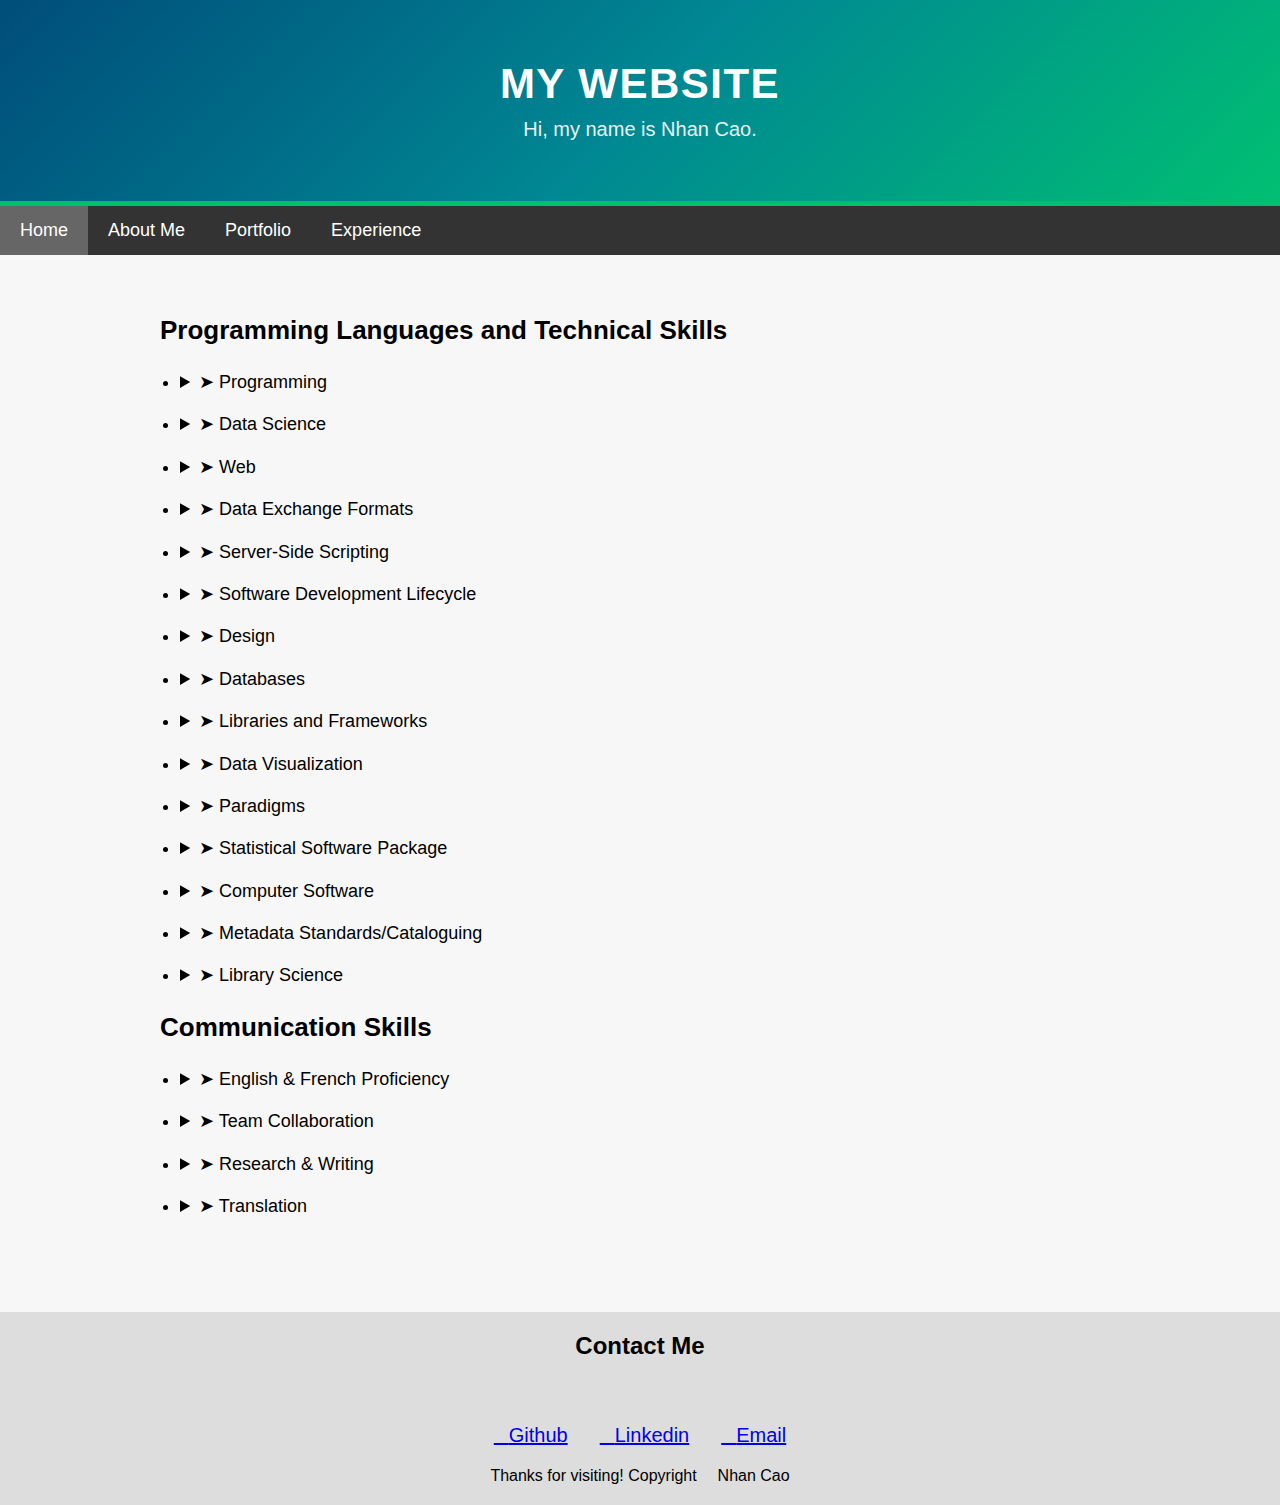
<file: index.html>
<!DOCTYPE html>
<html lang="en">
<head>
    <meta charset="UTF-8">
    <meta name="viewport" content="width=device-width, initial-scale=1">
    <title>Home | Nhan Cao</title>

    <!-- Stylesheets -->
    <link rel="stylesheet" href="index.css">
    <link rel="shortcut icon" type="image/x-icon" href="favicon.ico">
    <link rel="stylesheet" href="https://cdnjs.cloudflare.com/ajax/libs/font-awesome/4.7.0/css/font-awesome.min.css">

    <!-- JavaScript -->
    <script src="https://ajax.googleapis.com/ajax/libs/jquery/3.5.1/jquery.min.js" defer></script>
    <script src="navbar.js" defer></script>
</head>
<body>

    <!-- Header Section -->
    <header class="header">
        <h1>My Website</h1>
        <p>Hi, my name is Nhan Cao.</p>
    </header>

    <!-- Navigation Menu -->
    <nav class="navbar">
        <a href="index.html" class="active">Home</a>
        <a href="about.html">About Me</a>
        <a href="portfolio.html">Portfolio</a>
        <a href="experience.html">Experience</a>
    </nav>

    <!-- Main Content Section -->
    <main class="content">
        
        <!-- Skills & Expertise Section -->
        <section class="skills-expertise-section">
            <div class="technical">
                <h3>Programming Languages and Technical Skills</h3>
                <ul class="skills">
                    <li><details><summary>&#10148; Programming</summary>C/C++, Python, Arduino, Data Visualization, Visual Basic 6</details></li>
                    <li><details><summary>&#10148; Data Science</summary>Artificial Intelligence, Machine Learning</details></li>
                    <li><details><summary>&#10148; Web</summary>HTML5, CSS3, JavaScript</details></li>
                    <li><details><summary>&#10148; Data Exchange Formats</summary>XML, JSON</details></li>
                    <li><details><summary>&#10148; Server-Side Scripting</summary>PHP7</details></li>
                    <li><details><summary>&#10148; Software Development Lifecycle</summary>Mantis Bug Tracker, Gantt Chart, Project Management</details></li>
                    <li><details><summary>&#10148; Design</summary>Research Methodology, User-Centered Design, Human-Computer Interaction</details></li>
                    <li><details><summary>&#10148; Databases</summary>MySQL, phpMyAdmin</details></li>
                    <li><details><summary>&#10148; Libraries and Frameworks</summary>jQuery, Bootstrap, TensorFlow, Beautiful Soup, Pandas, Numpy, Matplotlib, Seaborn, Keras, PyTorch, Openpyxl</details></li>
                    <li><details><summary>&#10148; Data Visualization</summary>PowerBI, D3.js, Vega-Lite, Tableau</details></li>
                    <li><details><summary>&#10148; Paradigms</summary>Procedural, Object-Oriented Design</details></li>
                    <li><details><summary>&#10148; Statistical Software Package</summary>SPSS</details></li>
                    <li><details><summary>&#10148; Computer Software</summary>AutoCAD, ArcGIS, SketchUp, Adobe Creative Cloud, MS Office Suite</details></li>
                    <li><details><summary>&#10148; Metadata Standards/Cataloguing</summary>Dublin Core, MODS, MARC21, Mesh, Fast, DDC, LCC, Sears, LCSH</details></li>
                    <li><details><summary>&#10148; Library Science</summary>Information Management, Cataloguing, Reference Services, Classification</details></li>
                </ul>
            </div>

            <div class="communication">
                <h3>Communication Skills</h3>
                <ul class="skills">
                    <li><details><summary>&#10148; English & French Proficiency</summary>Presented in French on a UN Nobel Prize winner</details></li>
                    <li><details><summary>&#10148; Team Collaboration</summary>Collaborated on a web development project via meetings and email</details></li>
                    <li><details><summary>&#10148; Research & Writing</summary>Researched and summarized findings for a group conference poster</details></li>
                    <li><details><summary>&#10148; Translation</summary>Translated academic documents from French to English and vice versa</details></li>
                </ul>
            </div>
        </section>
        
    </main>

 <!-- Footer Section -->
    <footer class="footer">
      <section id="contact" class="contact-section">
        <h2>Contact Me</h2>
        <div class="contact-links">
          <a href="https://github.com/nhancao1/" target="_blank" class="btn contact-details"><i class="fab fa-github"></i>Github</a>
          <a href="https://www.linkedin.com/in/nhan-c-8b6b08192/" target="_blank" class="btn contact-details"><i class="fab fa-linkedin"></i>Linkedin</a>
          <a href="mailto:nhanc1523@gmail.com" class="btn contact-details"><i class="fas fa-at"></i>Email</a>
        </div>
      </section>
      <p>Thanks for visiting! Copyright <i class="far fa-copyright"></i> Nhan Cao</p>
    </footer>

</body>
</html>
</file>
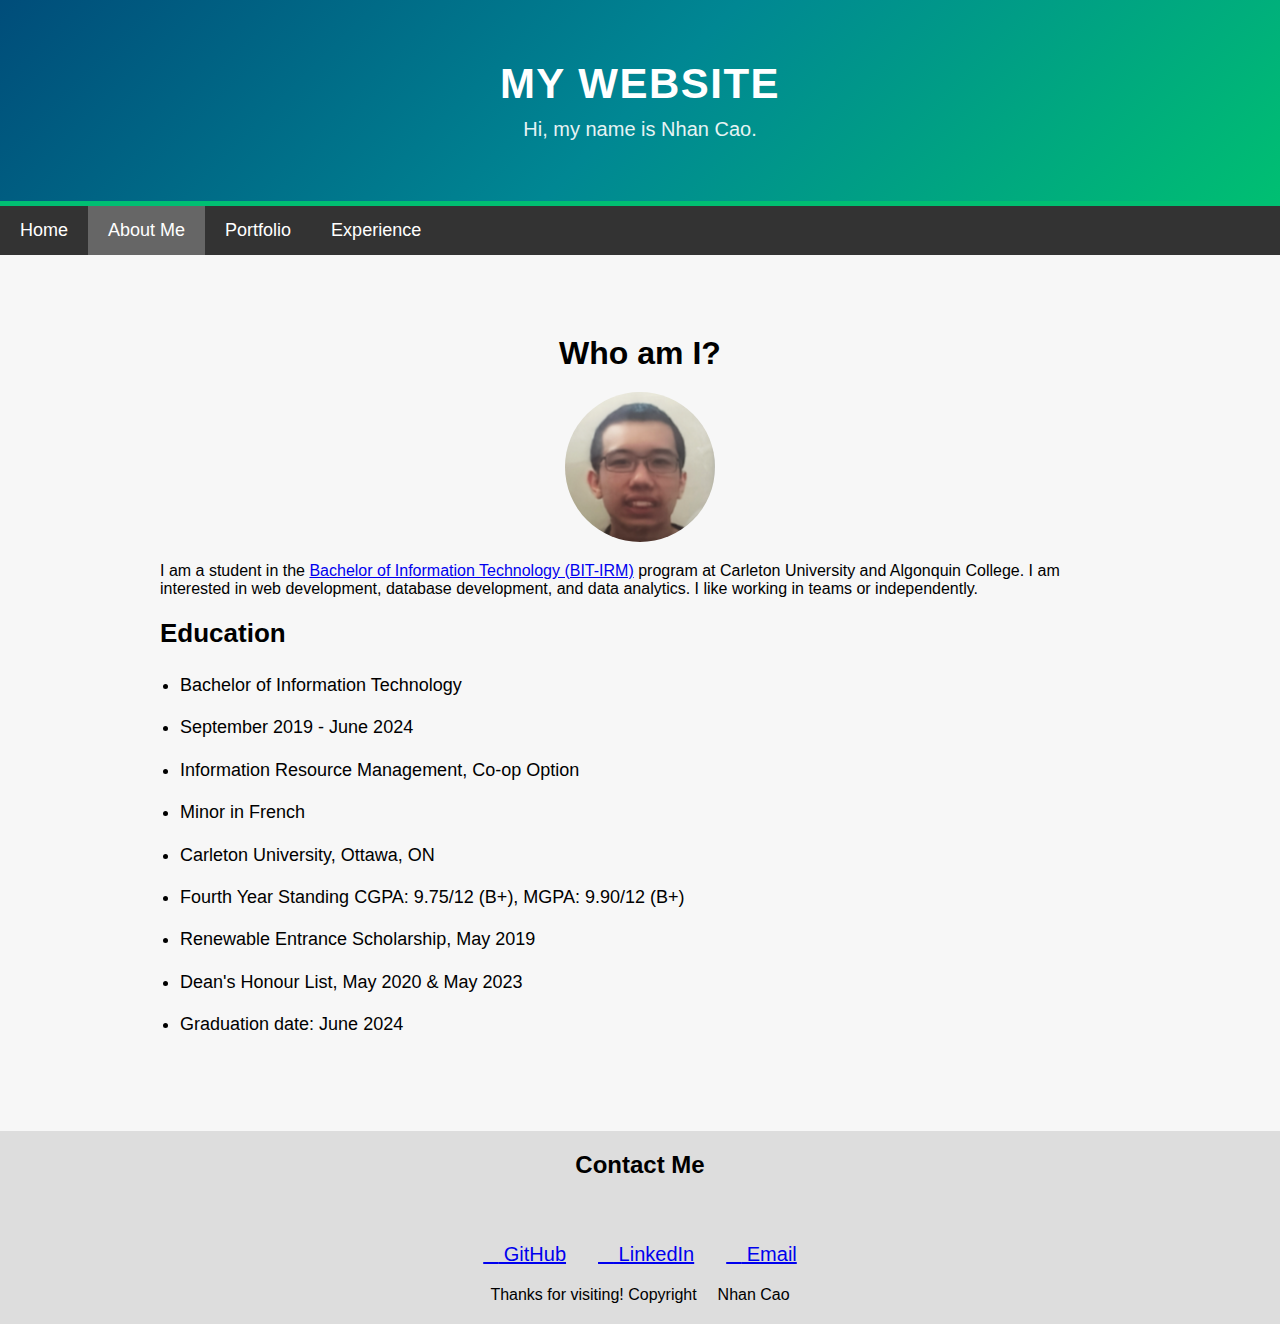
<file: about.html>
<!DOCTYPE html>
<html lang="en">
<head>
    <meta charset="UTF-8">
    <meta name="viewport" content="width=device-width, initial-scale=1">
    <title>About | Nhan Cao's Portfolio</title>

    <!-- Stylesheets -->
    <link rel="stylesheet" href="about.css">
    <link rel="shortcut icon" type="image/x-icon" href="favicon.ico">
    <link rel="stylesheet" href="https://cdnjs.cloudflare.com/ajax/libs/font-awesome/4.7.0/css/font-awesome.min.css">
    <link rel="stylesheet" href="https://use.fontawesome.com/releases/v5.8.2/css/all.css" integrity="sha384-oS3vJWv+0UjzBfQzYUhtDYW+Pj2yciDJxpsK1OYPAYjqT085Qq/1cq5FLXAZQ7Ay" crossorigin="anonymous">

    <!-- JavaScript -->
    <script src="https://ajax.googleapis.com/ajax/libs/jquery/3.5.1/jquery.min.js" defer></script>
    <script src="navbar.js" defer></script>
</head>
<body>

    <!-- Header Section -->
    <div class="header">
        <h1>My Website<br></h1>
        <p>Hi, my name is Nhan Cao.</p>
    </div>

    <!-- Navigation Menu -->
    <div class="navbar">
        <a href="index.html">Home</a>
        <a class="active" href="about.html">About Me</a>
        <a href="portfolio.html">Portfolio</a>
        <a href="experience.html">Experience</a>
    </div>

    <!-- About Me Section -->
    <div class="content">
        <h2>Who am I?</h2>
        <img src="profile.png" alt="Profile picture of Nhan Cao" width="150" height="150">
        <p>I am a student in the <a href="https://bitdegree.ca/index.php?Program=IRM" target="_blank">Bachelor of Information Technology (BIT-IRM)</a> program at Carleton University and Algonquin College. I am interested in web development, database development, and data analytics. I like working in teams or independently.</p>

        <h3><i class="fas fa-school"></i> Education</h3>
        <ul>
            <li>Bachelor of Information Technology</li>
            <li>September 2019 - June 2024</li>
            <li>Information Resource Management, Co-op Option</li>
            <li>Minor in French</li>
            <li>Carleton University, Ottawa, ON</li>
            <li>Fourth Year Standing CGPA: 9.75/12 (B+), MGPA: 9.90/12 (B+)</li>
            <li>Renewable Entrance Scholarship, May 2019</li>
            <li>Dean's Honour List, May 2020 & May 2023</li>
            <li>Graduation date: June 2024</li>
        </ul>
    </div>

    <!-- Footer Section -->
    <footer class="footer">
        <section id="contact" class="contact-section">
            <div class="contact-section-header">
                <h2>Contact Me</h2>
            </div>
            <div class="contact-links">
                <a href="https://github.com/nhancao1/" target="_blank" class="btn contact-details"><i class="fab fa-github"></i> GitHub</a>
                <a href="https://www.linkedin.com/in/nhan-c-8b6b08192/" target="_blank" class="btn contact-details"><i class="fab fa-linkedin"></i> LinkedIn</a>
                <a href="mailto:nhanc1523@gmail.com" class="btn contact-details"><i class="fas fa-at"></i> Email</a>
            </div>
        </section>
        <p>Thanks for visiting! Copyright <i class="far fa-copyright"></i> Nhan Cao</p>
    </footer>

</body>
</html>
</file>
<file: index.css>
/* Reset some default styles */
* {
  margin: 0;
  padding: 0;
  box-sizing: border-box;
}

/* Style the body */
body {
  font-family: Arial, Helvetica, sans-serif;
  margin: 0;
  background-color: #f7f7f7;
}

/* Header */
.header {
  padding: 60px;
  text-align: center;
  background: linear-gradient(135deg, #004d7a, #008793, #00bf72);
  color: white;
  border-bottom: 5px solid #00bf72;
}

.header h1 {
  font-size: 42px;
  font-weight: bold;
  letter-spacing: 1.5px;
  text-transform: uppercase;
  margin-bottom: 10px;
}

.header p {
  font-size: 20px;
  font-weight: 300;
  opacity: 0.9;
}

/* Navbar */
.navbar {
  overflow: hidden;
  background-color: #333;
  position: sticky;
  top: 0;
  z-index: 100;
}

/* Style the navigation bar links */
.navbar a {
  float: left;
  display: block;
  color: white;
  text-align: center;
  padding: 14px 20px;
  text-decoration: none;
  font-size: 18px;
}

/* Change color on hover */
.navbar a:hover {
  background-color: #ddd;
  color: black;
}

/* Active/current link */
.navbar a.active {
  background-color: #666;
  color: white;
}

/* About Me Section */
.content {
  padding: 40px 20px;  /* Added more space on left and right */
  margin: 0 auto;
  max-width: 1000px;  /* Restrict content width */
}

.content h2 {
  font-size: 32px;
  font-weight: 700;
  text-align: center;
  margin-top: 40px;
}

.content h3 {
  font-size: 26px;
  margin-top: 20px;
  font-weight: 600;
}

.content img {
  display: block;
  margin: 20px auto;
  border-radius: 50%;
}

ul {
  list-style-type: disc;
  padding-left: 20px;
  font-size: 18px;
  line-height: 1.8;
  margin-top: 20px; /* Space between text and the list */
}

ul li {
  margin-bottom: 10px;
}

/* Footer */
.footer {
  padding: 20px;
  font-weight: 300;
  text-align: center;
  background: #ddd;
  margin-top: 40px;
}

.contact-section {
  display: flex;
  flex-direction: column;
  justify-content: center;
  align-items: center;
  text-align: center;
  width: 100%;
  padding: 0 2rem;
}

.contact-links {
  display: flex;
  justify-content: center;
  width: 100%;
  max-width: 900px;
  margin-top: 4rem;
  flex-wrap: wrap;
}

.contact-details {
  font-size: 20px;
  transition: transform 0.3s ease-out;
  margin: 0 1rem;
}

.contact-details:hover { 
  transform: translateY(8px);
}

footer p {
  margin-top: 20px;
}

/* Media Query for small screens */
@media (max-width: 700px) {
  h2 {
    font-size: 26px;
  }

  h3 {
    font-size: 22px;
  }

  ul li {
    font-size: 16px;
  }

  .content {
    padding: 30px 10px;  /* Smaller padding on smaller screens */
  }
}
/* Reset some default styles */
* {
  margin: 0;
  padding: 0;
  box-sizing: border-box;
}

/* Style the body */
body {
  font-family: Arial, Helvetica, sans-serif;
  margin: 0;
  background-color: #f7f7f7;
}

/* Header */
.header {
  padding: 60px;
  text-align: center;
  background: linear-gradient(135deg, #004d7a, #008793, #00bf72);
  color: white;
  border-bottom: 5px solid #00bf72;
}

.header h1 {
  font-size: 42px;
  font-weight: bold;
  letter-spacing: 1.5px;
  text-transform: uppercase;
  margin-bottom: 10px;
}

.header p {
  font-size: 20px;
  font-weight: 300;
  opacity: 0.9;
}

/* Navbar */
.navbar {
  overflow: hidden;
  background-color: #333;
  position: sticky;
  top: 0;
  z-index: 100;
}

/* Style the navigation bar links */
.navbar a {
  float: left;
  display: block;
  color: white;
  text-align: center;
  padding: 14px 20px;
  text-decoration: none;
  font-size: 18px;
}

/* Change color on hover */
.navbar a:hover {
  background-color: #ddd;
  color: black;
}

/* Active/current link */
.navbar a.active {
  background-color: #666;
  color: white;
}

/* About Me Section */
.content {
  padding: 40px 20px;  /* Added more space on left and right */
  margin: 0 auto;
  max-width: 1000px;  /* Restrict content width */
}

.content h2 {
  font-size: 32px;
  font-weight: 700;
  text-align: center;
  margin-top: 40px;
}

.content h3 {
  font-size: 26px;
  margin-top: 20px;
  font-weight: 600;
}

.content img {
  display: block;
  margin: 20px auto;
  border-radius: 50%;
}

ul {
  list-style-type: disc;
  padding-left: 20px;
  font-size: 18px;
  line-height: 1.8;
  margin-top: 20px; /* Space between text and the list */
}

ul li {
  margin-bottom: 10px;
}

/* Footer */
.footer {
  padding: 20px;
  font-weight: 300;
  text-align: center;
  background: #ddd;
  margin-top: 40px;
}

.contact-section {
  display: flex;
  flex-direction: column;
  justify-content: center;
  align-items: center;
  text-align: center;
  width: 100%;
  padding: 0 2rem;
}

.contact-links {
  display: flex;
  justify-content: center;
  width: 100%;
  max-width: 900px;
  margin-top: 4rem;
  flex-wrap: wrap;
}

.contact-details {
  font-size: 20px;
  transition: transform 0.3s ease-out;
  margin: 0 1rem;
}

.contact-details:hover { 
  transform: translateY(8px);
}

footer p {
  margin-top: 20px;
}

/* Media Query for small screens */
@media (max-width: 700px) {
  h2 {
    font-size: 26px;
  }

  h3 {
    font-size: 22px;
  }

  ul li {
    font-size: 16px;
  }

  .content {
    padding: 30px 10px;  /* Smaller padding on smaller screens */
  }
}
</file>
<file: about.css>
/* Reset some default styles */
* {
  margin: 0;
  padding: 0;
  box-sizing: border-box;
}

/* Style the body */
body {
  font-family: Arial, Helvetica, sans-serif;
  margin: 0;
  background-color: #f7f7f7;
}

/* Header */
.header {
  padding: 60px;
  text-align: center;
  background: linear-gradient(135deg, #004d7a, #008793, #00bf72);
  color: white;
  border-bottom: 5px solid #00bf72;
}

.header h1 {
  font-size: 42px;
  font-weight: bold;
  letter-spacing: 1.5px;
  text-transform: uppercase;
  margin-bottom: 10px;
}

.header p {
  font-size: 20px;
  font-weight: 300;
  opacity: 0.9;
}

/* Navbar */
.navbar {
  overflow: hidden;
  background-color: #333;
  position: sticky;
  top: 0;
  z-index: 100;
}

/* Style the navigation bar links */
.navbar a {
  float: left;
  display: block;
  color: white;
  text-align: center;
  padding: 14px 20px;
  text-decoration: none;
  font-size: 18px;
}

/* Change color on hover */
.navbar a:hover {
  background-color: #ddd;
  color: black;
}

/* Active/current link */
.navbar a.active {
  background-color: #666;
  color: white;
}

/* About Me Section */
.content {
  padding: 40px 20px;  /* Added more space on left and right */
  margin: 0 auto;
  max-width: 1000px;  /* Restrict content width */
}

.content h2 {
  font-size: 32px;
  font-weight: 700;
  text-align: center;
  margin-top: 40px;
}

.content h3 {
  font-size: 26px;
  margin-top: 20px;
  font-weight: 600;
}

.content img {
  display: block;
  margin: 20px auto;
  border-radius: 50%;
}

ul {
  list-style-type: disc;
  padding-left: 20px;
  font-size: 18px;
  line-height: 1.8;
  margin-top: 20px; /* Space between text and the list */
}

ul li {
  margin-bottom: 10px;
}

/* Footer */
.footer {
  padding: 20px;
  font-weight: 300;
  text-align: center;
  background: #ddd;
  margin-top: 40px;
}

.contact-section {
  display: flex;
  flex-direction: column;
  justify-content: center;
  align-items: center;
  text-align: center;
  width: 100%;
  padding: 0 2rem;
}

.contact-links {
  display: flex;
  justify-content: center;
  width: 100%;
  max-width: 900px;
  margin-top: 4rem;
  flex-wrap: wrap;
}

.contact-details {
  font-size: 20px;
  transition: transform 0.3s ease-out;
  margin: 0 1rem;
}

.contact-details:hover { 
  transform: translateY(8px);
}

footer p {
  margin-top: 20px;
}

/* Media Query for small screens */
@media (max-width: 700px) {
  h2 {
    font-size: 26px;
  }

  h3 {
    font-size: 22px;
  }

  ul li {
    font-size: 16px;
  }

  .content {
    padding: 30px 10px;  /* Smaller padding on smaller screens */
  }
}
/* Reset some default styles */
* {
  margin: 0;
  padding: 0;
  box-sizing: border-box;
}

/* Style the body */
body {
  font-family: Arial, Helvetica, sans-serif;
  margin: 0;
  background-color: #f7f7f7;
}

/* Header */
.header {
  padding: 60px;
  text-align: center;
  background: linear-gradient(135deg, #004d7a, #008793, #00bf72);
  color: white;
  border-bottom: 5px solid #00bf72;
}

.header h1 {
  font-size: 42px;
  font-weight: bold;
  letter-spacing: 1.5px;
  text-transform: uppercase;
  margin-bottom: 10px;
}

.header p {
  font-size: 20px;
  font-weight: 300;
  opacity: 0.9;
}

/* Navbar */
.navbar {
  overflow: hidden;
  background-color: #333;
  position: sticky;
  top: 0;
  z-index: 100;
}

/* Style the navigation bar links */
.navbar a {
  float: left;
  display: block;
  color: white;
  text-align: center;
  padding: 14px 20px;
  text-decoration: none;
  font-size: 18px;
}

/* Change color on hover */
.navbar a:hover {
  background-color: #ddd;
  color: black;
}

/* Active/current link */
.navbar a.active {
  background-color: #666;
  color: white;
}

/* About Me Section */
.content {
  padding: 40px 20px;  /* Added more space on left and right */
  margin: 0 auto;
  max-width: 1000px;  /* Restrict content width */
}

.content h2 {
  font-size: 32px;
  font-weight: 700;
  text-align: center;
  margin-top: 40px;
}

.content h3 {
  font-size: 26px;
  margin-top: 20px;
  font-weight: 600;
}

.content img {
  display: block;
  margin: 20px auto;
  border-radius: 50%;
}

ul {
  list-style-type: disc;
  padding-left: 20px;
  font-size: 18px;
  line-height: 1.8;
  margin-top: 20px; /* Space between text and the list */
}

ul li {
  margin-bottom: 10px;
}

/* Footer */
.footer {
  padding: 20px;
  font-weight: 300;
  text-align: center;
  background: #ddd;
  margin-top: 40px;
}

.contact-section {
  display: flex;
  flex-direction: column;
  justify-content: center;
  align-items: center;
  text-align: center;
  width: 100%;
  padding: 0 2rem;
}

.contact-links {
  display: flex;
  justify-content: center;
  width: 100%;
  max-width: 900px;
  margin-top: 4rem;
  flex-wrap: wrap;
}

.contact-details {
  font-size: 20px;
  transition: transform 0.3s ease-out;
  margin: 0 1rem;
}

.contact-details:hover { 
  transform: translateY(8px);
}

footer p {
  margin-top: 20px;
}

/* Media Query for small screens */
@media (max-width: 700px) {
  h2 {
    font-size: 26px;
  }

  h3 {
    font-size: 22px;
  }

  ul li {
    font-size: 16px;
  }

  .content {
    padding: 30px 10px;  /* Smaller padding on smaller screens */
  }
}
</file>
